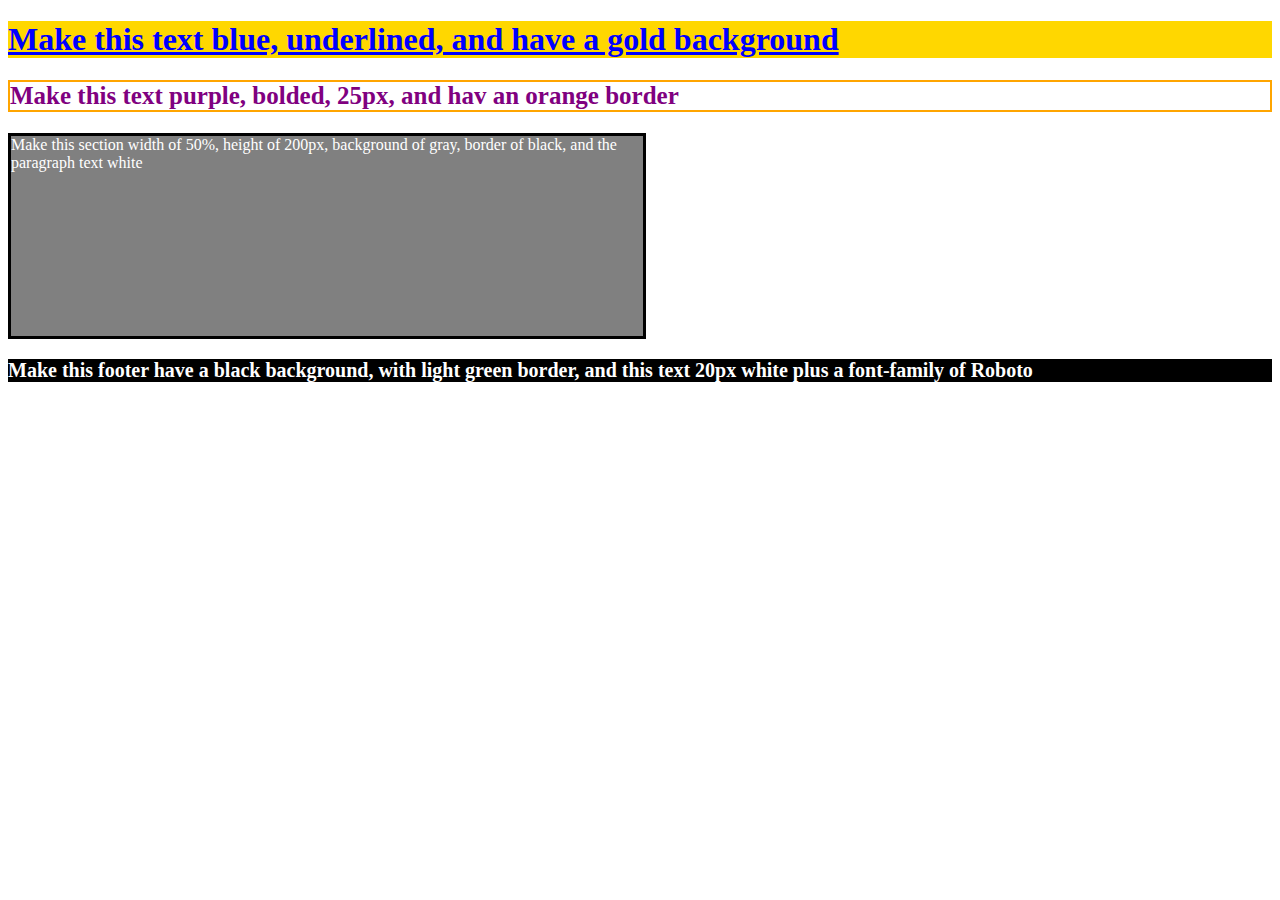
<file: class04/basic-css/index.html>
<!DOCTYPE html>
<html lang="en">
	<head>
		<title>Blank Template</title>
		<!-- external CSS link -->
		<link rel="stylesheet" href="css/style.css">
	</head>
	<body>

		<h1>Make this text blue, underlined, and have a gold background</h1>

		<h2>Make this text purple, bolded, 25px, and hav an orange border </h2>

		<section>
			<p>Make this section width of 50%, height of 200px, background of gray, border of black, and the paragraph text white</p>
		</section>

		<footer>
			<h3>Make this footer have a black background, with light green border, and this text 20px white plus a font-family of Roboto</h3>
		</footer>

	</body>
</html>
</file>
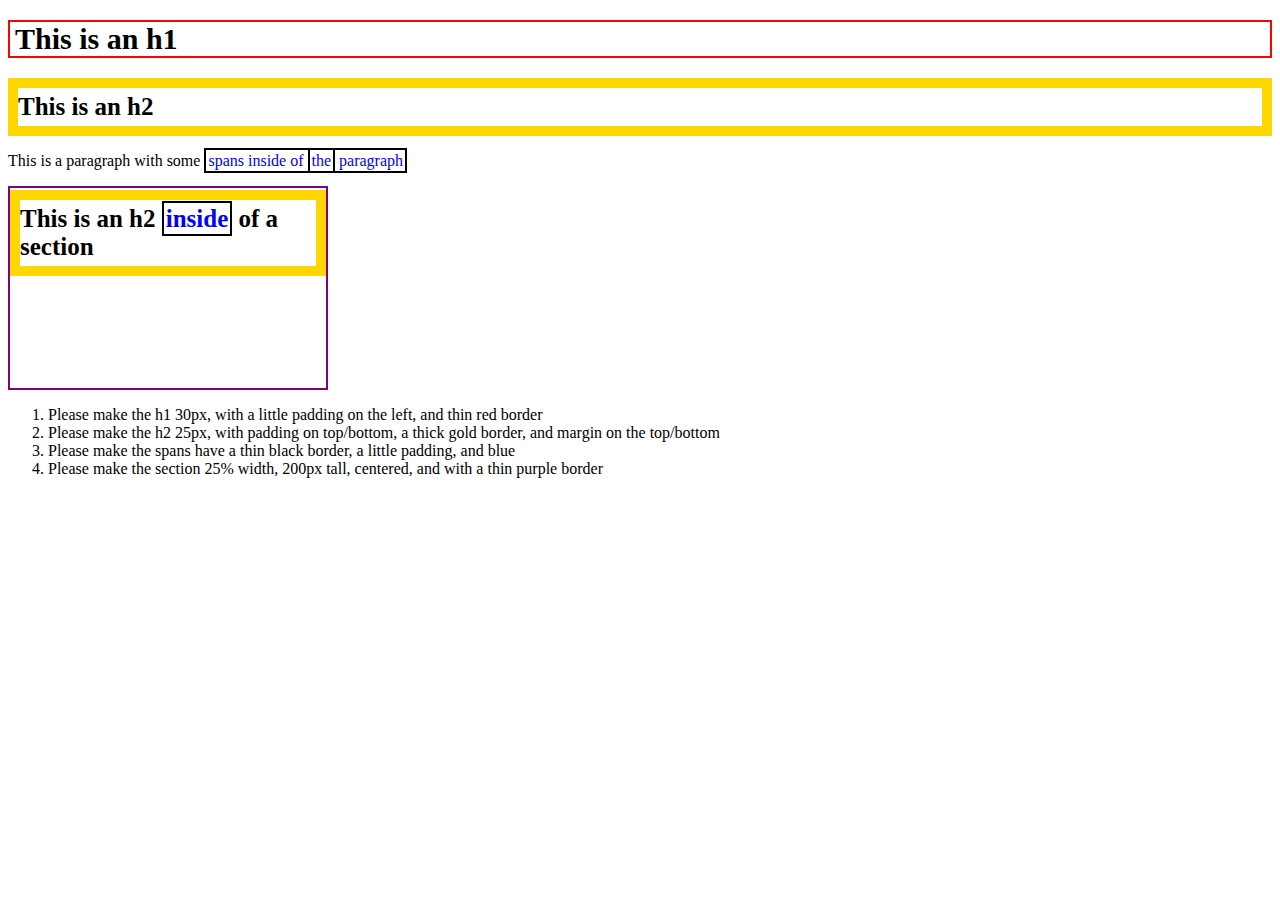
<file: class04/box-model-practice/index.html>
<!DOCTYPE html>
<html lang="en">
	<head>
		<title>Blank Template</title>
		<!-- external CSS link -->
		<link rel="stylesheet" href="css/style.css">
	</head>
	<body>
		<h1>This is an h1</h1>
		<h2>This is an h2</h2>
		<p>This is a paragraph with some <span>spans</spans> inside of <span>the</span> paragraph</p>
		<section>
			<h2>This is an h2 <span>inside</span> of a section</h2>
		</section>

		<ol>
			<li>Please make the h1 30px, with a little padding on the left, and thin red border</li>
			<li>Please make the h2 25px, with padding on top/bottom, a thick gold border, and margin on the top/bottom</li>
			<li>Please make the spans have a thin black border, a little padding, and blue</li>
			<li>Please make the section 25% width, 200px tall, centered, and with a thin purple border</li>
		</ol>

	</body>
</html>
</file>
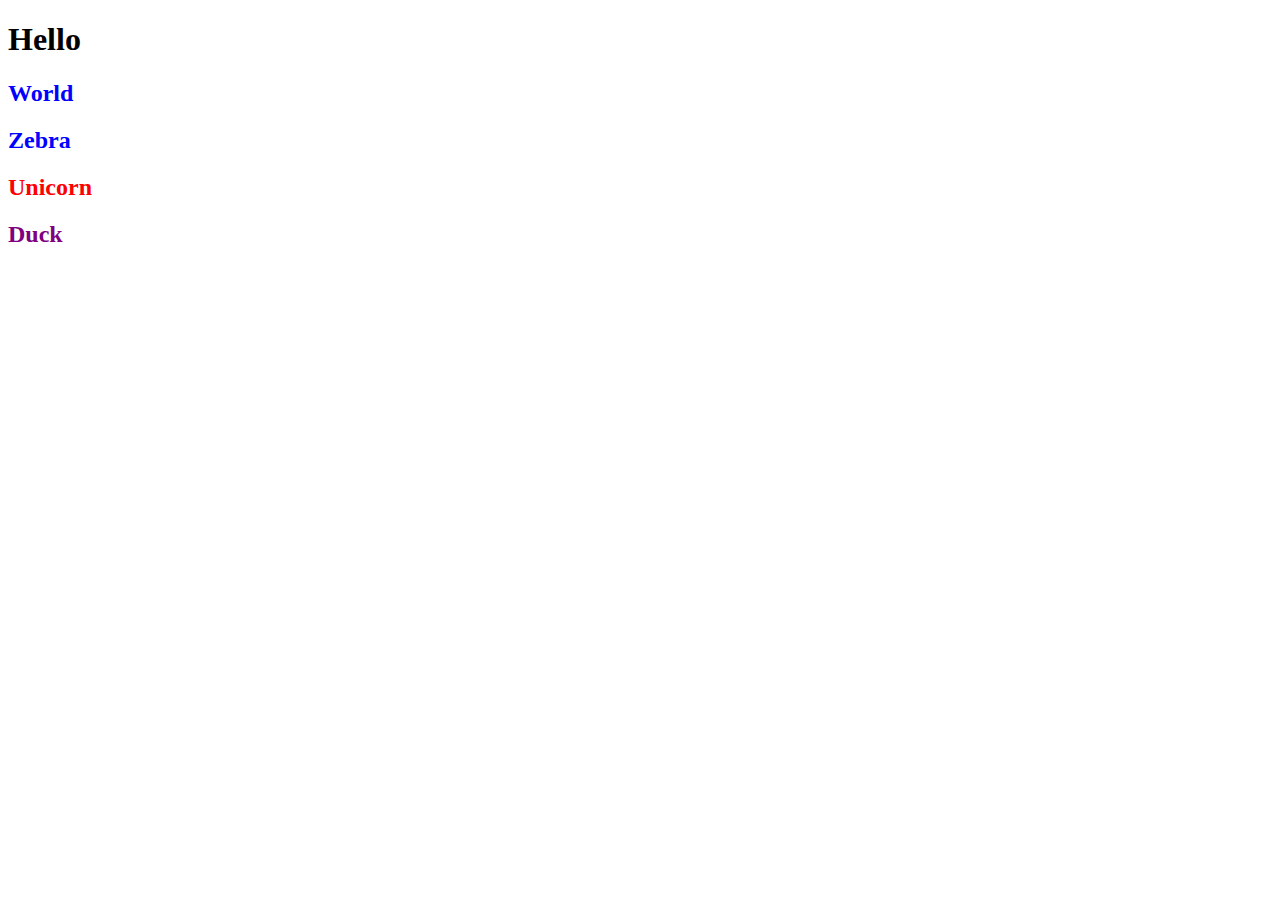
<file: class04/relationship-css/index.html>
<!DOCTYPE html>
<html lang="en">
	<head>
		<title>Blank Template</title>
		<!-- external CSS link -->
		<link rel="stylesheet" href="css/style.css">
	</head>
	<body>
		<h1>Hello</h1>
		<section>
			<h2>World</h2>
			<h2>Zebra</h2>
		</section>
		<section>
			<article>
				<h2>Unicorn</h2>
			</article>
		</section>
		<article>
			<h2>Duck</h2>
		</article>
	</body>
</html>
</file>
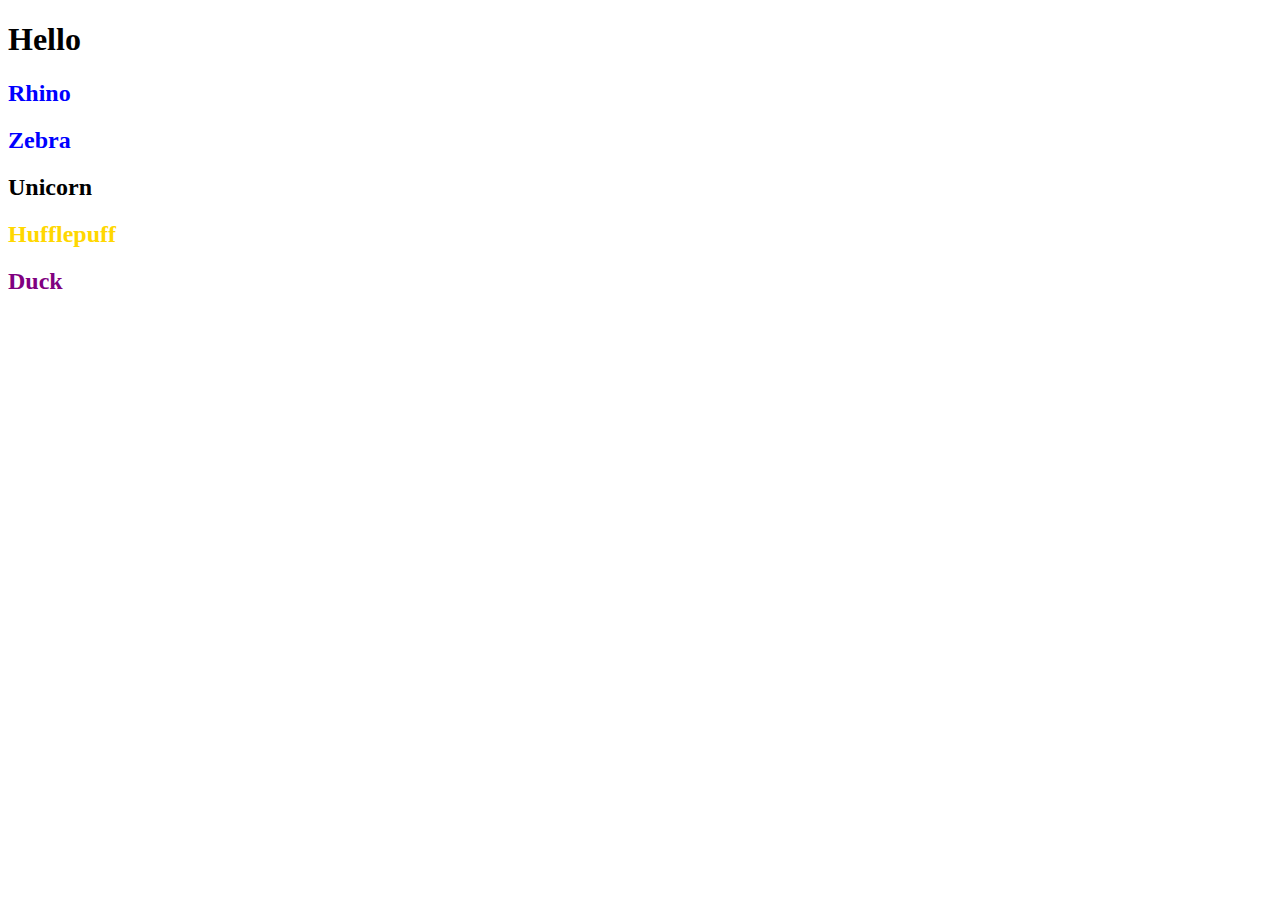
<file: class04/specificity-practice/index.html>
<!DOCTYPE html>
<html lang="en">
	<head>
		<title>Blank Template</title>
		<!-- external CSS link -->
		<link rel="stylesheet" href="css/style.css">
	</head>
	<body>
		<h1 id="hi">Hello</h1>
		<section class="top">
			<h2 id="rhino" class="africa fourLegs">Rhino</h2>
			<h2 id="zebra" class="africa fourLegs">Zebra</h2>
		</section>
		<section class="middle">
			<article>
				<h2 id="uni">Unicorn</h2>
				<h2 id="bestHouse" class="harryPotter triWizardChamp badger">Hufflepuff</h2>
			</article>
		</section>
		<article class="areDucksDinosaurs">
			<h2 class="likesToQuack fight1Or100">Duck</h2>
		</article>
	</body>
</html>
</file>
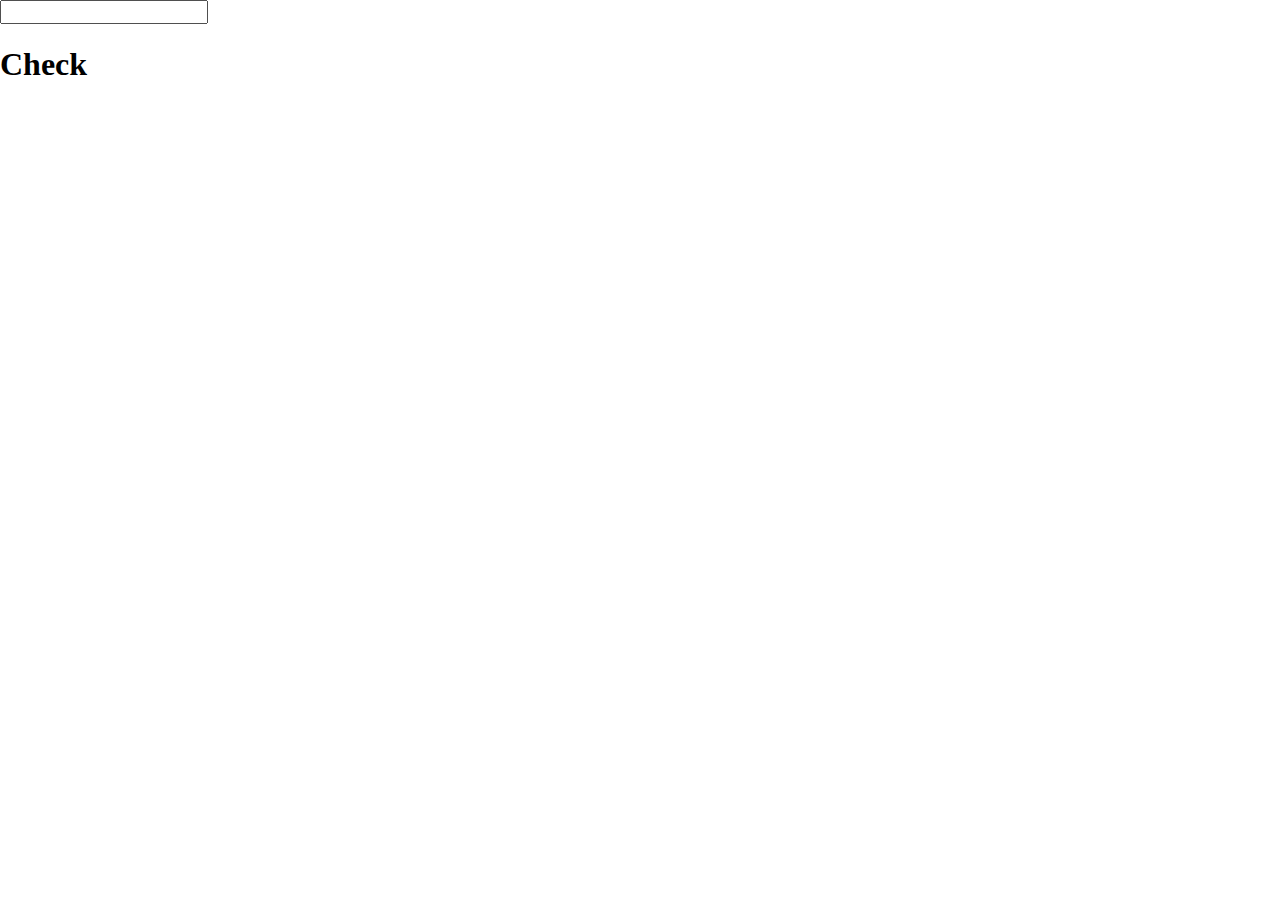
<file: class07/age-checker/index.html>
<!DOCTYPE html>
<html lang="en">
	<head>
    	<meta charset="utf-8">
    	<meta name="description" content="This is where your description goes">
    	<meta name="keywords" content="one, two, three">

		<title>Title in the tab</title>

		<!-- external CSS link -->
		<link rel="stylesheet" href="css/normalize.css">
		<link rel="stylesheet" href="css/style.css">
	</head>
	<body>

		<input id="danceDanceRevolution" type="text" name="" value="">

		<h1>Check</h1>

		<p></p>

		<script type="text/javascript" src="js/main.js"></script>
	</body>
</html>
</file>
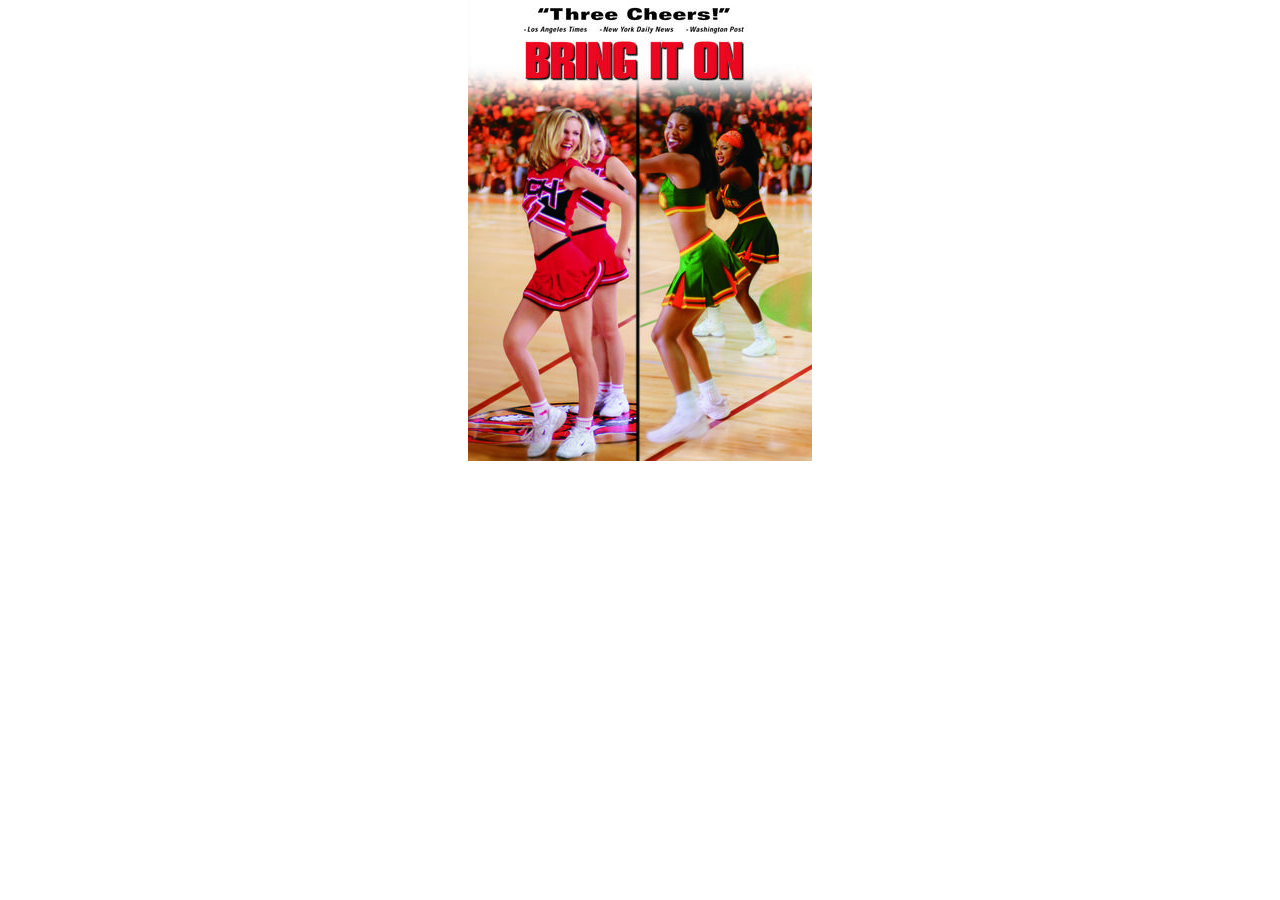
<file: class09/bring-it-on/index.html>
<!DOCTYPE html>
<html lang="en">
	<head>
    	<meta charset="utf-8">
    	<meta name="description" content="This is where your description goes">
    	<meta name="keywords" content="one, two, three">

		<title>Title in the tab</title>

		<!-- external CSS link -->
		<link rel="stylesheet" href="css/normalize.css">
		<link rel="stylesheet" href="css/style.css">
	</head>
	<body>
		<img src="img/bring-it-on.jpg" alt="Bring It On Movie DVD Cover">

		<script type="text/javascript" src="js/main.js"></script>
	</body>
</html>
</file>
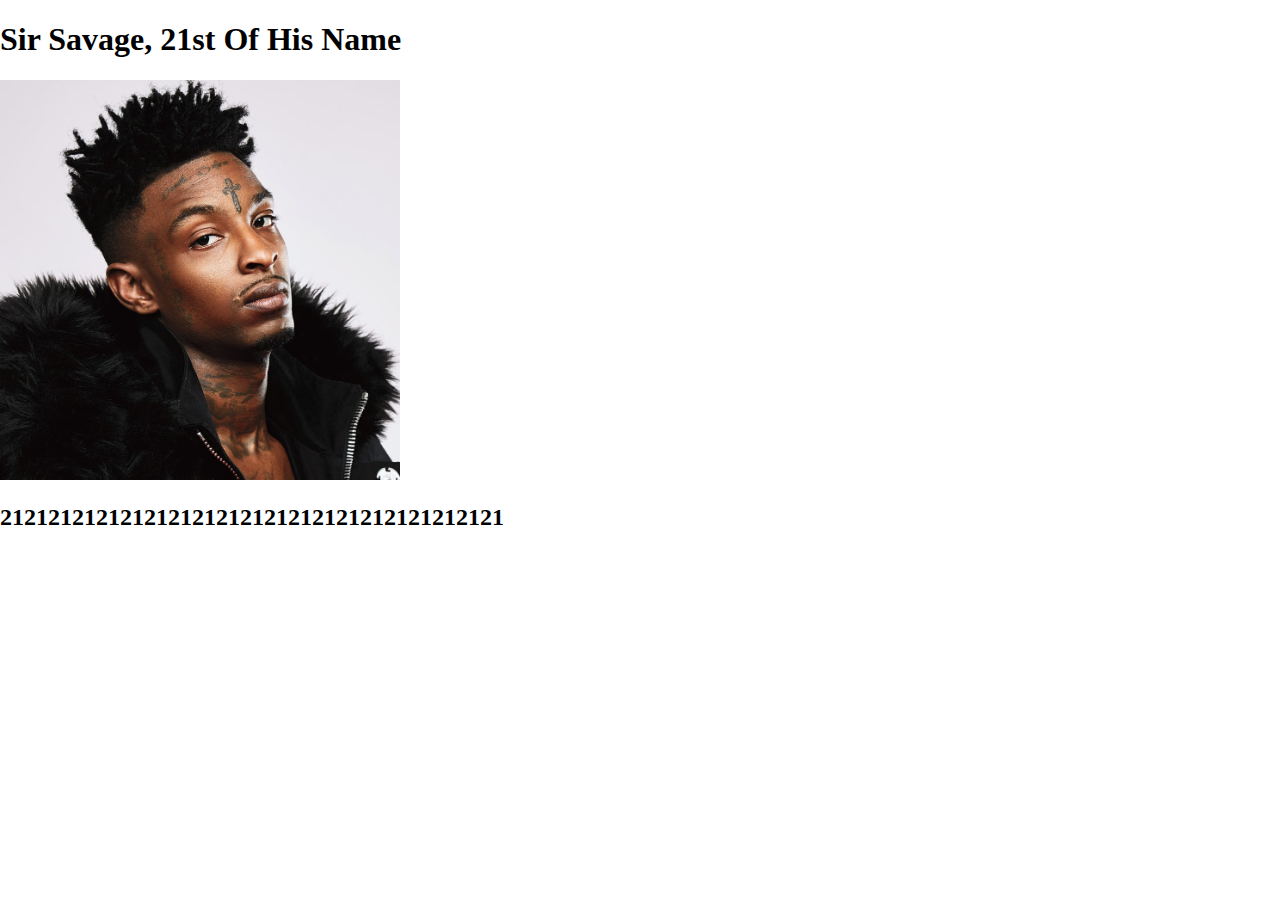
<file: class09/sir-savage-the-21st/index.html>
<!DOCTYPE html>
<html lang="en">
	<head>
    	<meta charset="utf-8">
    	<meta name="description" content="This is where your description goes">
    	<meta name="keywords" content="one, two, three">

		<title>Title in the tab</title>

		<!-- external CSS link -->
		<link rel="stylesheet" href="css/normalize.css">
		<link rel="stylesheet" href="css/style.css">
	</head>
	<body>
		<h1>Sir Savage, 21st Of His Name</h1>
		<img src="img/sir-savage.jpg" alt="21 Savage feelin himself">

		<h2 id="savageSays"></h2>

		<script type="text/javascript" src="js/main.js"></script>
	</body>
</html>
</file>
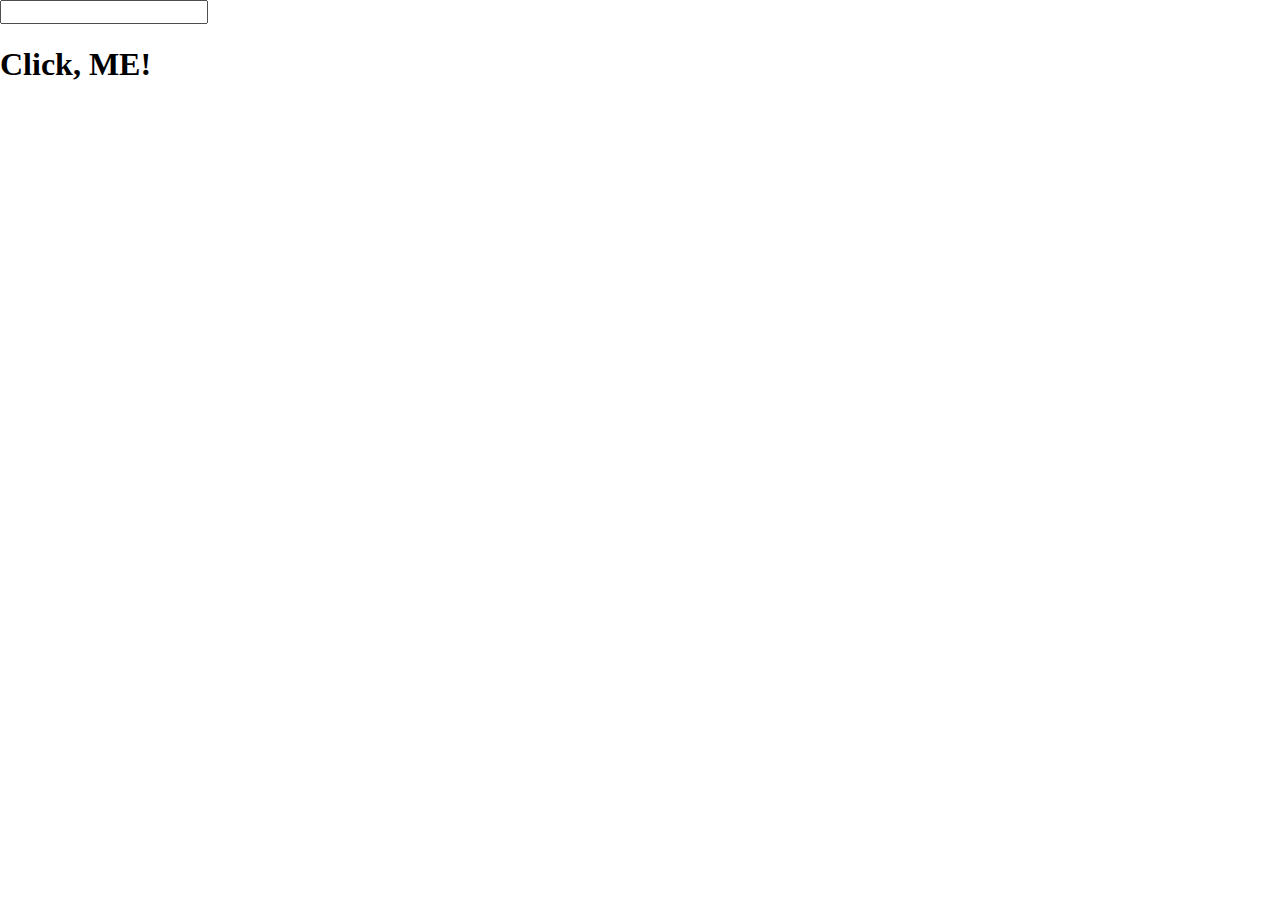
<file: class09/variable-fun-time/index.html>
<!DOCTYPE html>
<html lang="en">
	<head>
    	<meta charset="utf-8">
    	<meta name="description" content="This is where your description goes">
    	<meta name="keywords" content="one, two, three">

		<title>Title in the tab</title>

		<!-- external CSS link -->
		<link rel="stylesheet" href="css/normalize.css">
		<link rel="stylesheet" href="css/style.css">
	</head>
	<body>

		<input id="danceDanceRevolution" type="text" name="" value="">

		<h1>Click, ME!</h1>

		<script type="text/javascript" src="js/main.js"></script>
	</body>
</html>
</file>
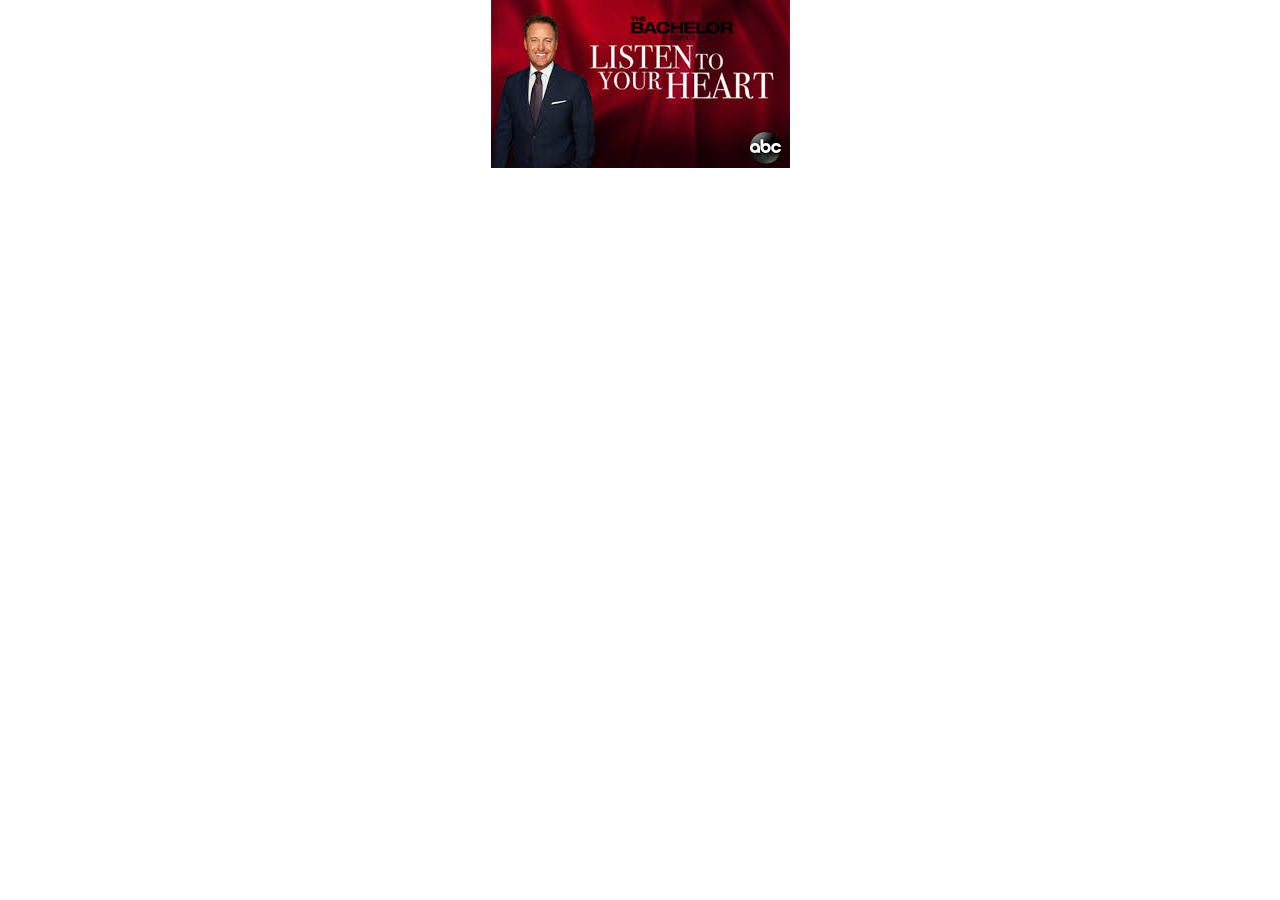
<file: class11/objects-listen-to-your-heart/index.html>
<!DOCTYPE html>
<html lang="en">
	<head>
    	<meta charset="utf-8">
    	<meta name="description" content="This is where your description goes">
    	<meta name="keywords" content="one, two, three">

		<title>Title in the tab</title>

		<!-- external CSS link -->
		<link rel="stylesheet" href="css/normalize.css">
		<link rel="stylesheet" href="css/style.css">
	</head>
	<body>
		<img src="img/listen.jpeg" alt="The Bachelor - Listen To Your Heart">

		<h2></h2>

		<script type="text/javascript" src="js/main.js"></script>
	</body>
</html>
</file>
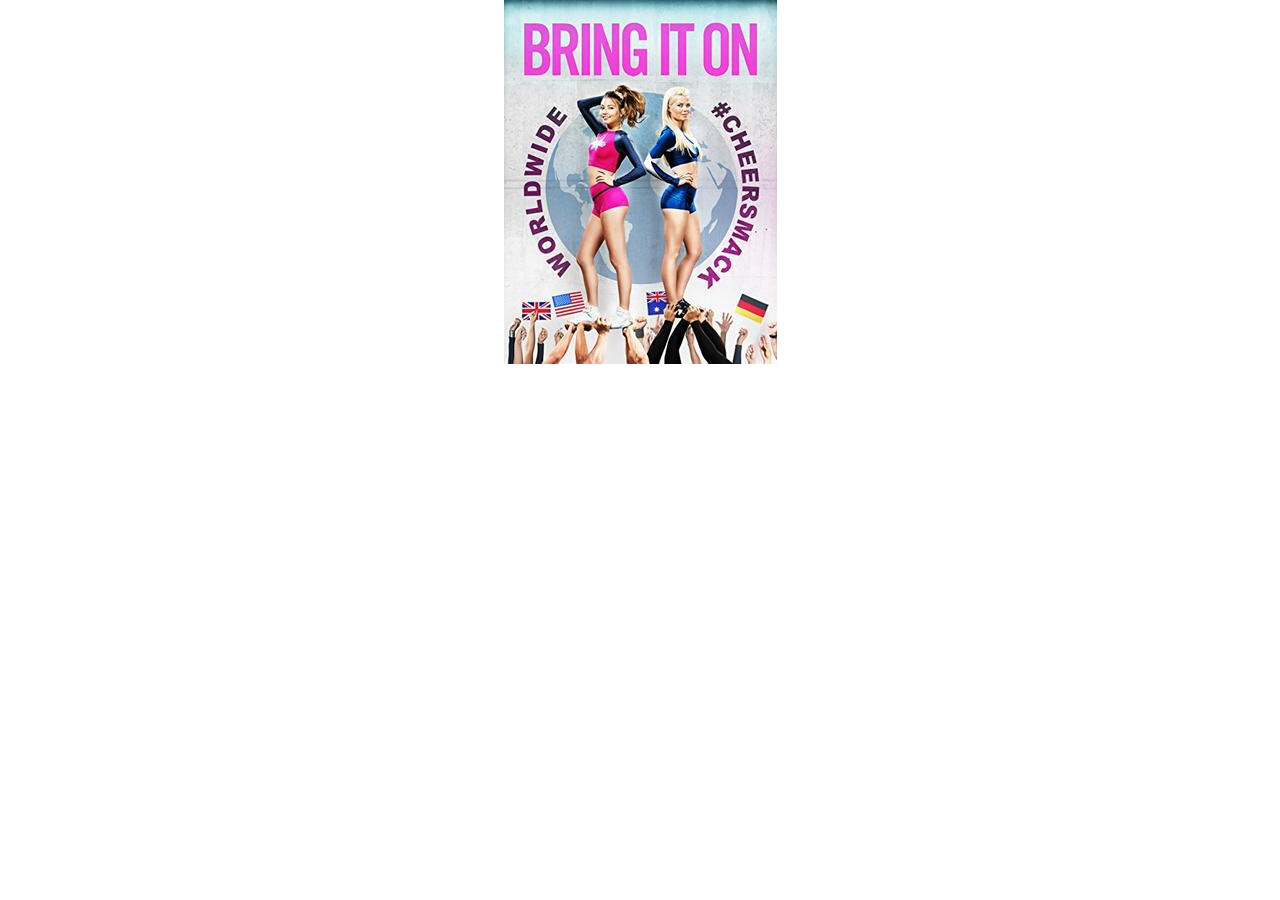
<file: class11/objects-street-fighter/index.html>
<!DOCTYPE html>
<html lang="en">
	<head>
    	<meta charset="utf-8">
    	<meta name="description" content="This is where your description goes">
    	<meta name="keywords" content="one, two, three">

		<title>Title in the tab</title>

		<!-- external CSS link -->
		<link rel="stylesheet" href="css/normalize.css">
		<link rel="stylesheet" href="css/style.css">
	</head>
	<body>
		<img src="img/worldwide-cheersmack.jpg" alt="Bring It On Worldwide Cheersmack DVD Cover">

		<h2></h2>

		<script type="text/javascript" src="js/main.js"></script>
	</body>
</html>
</file>
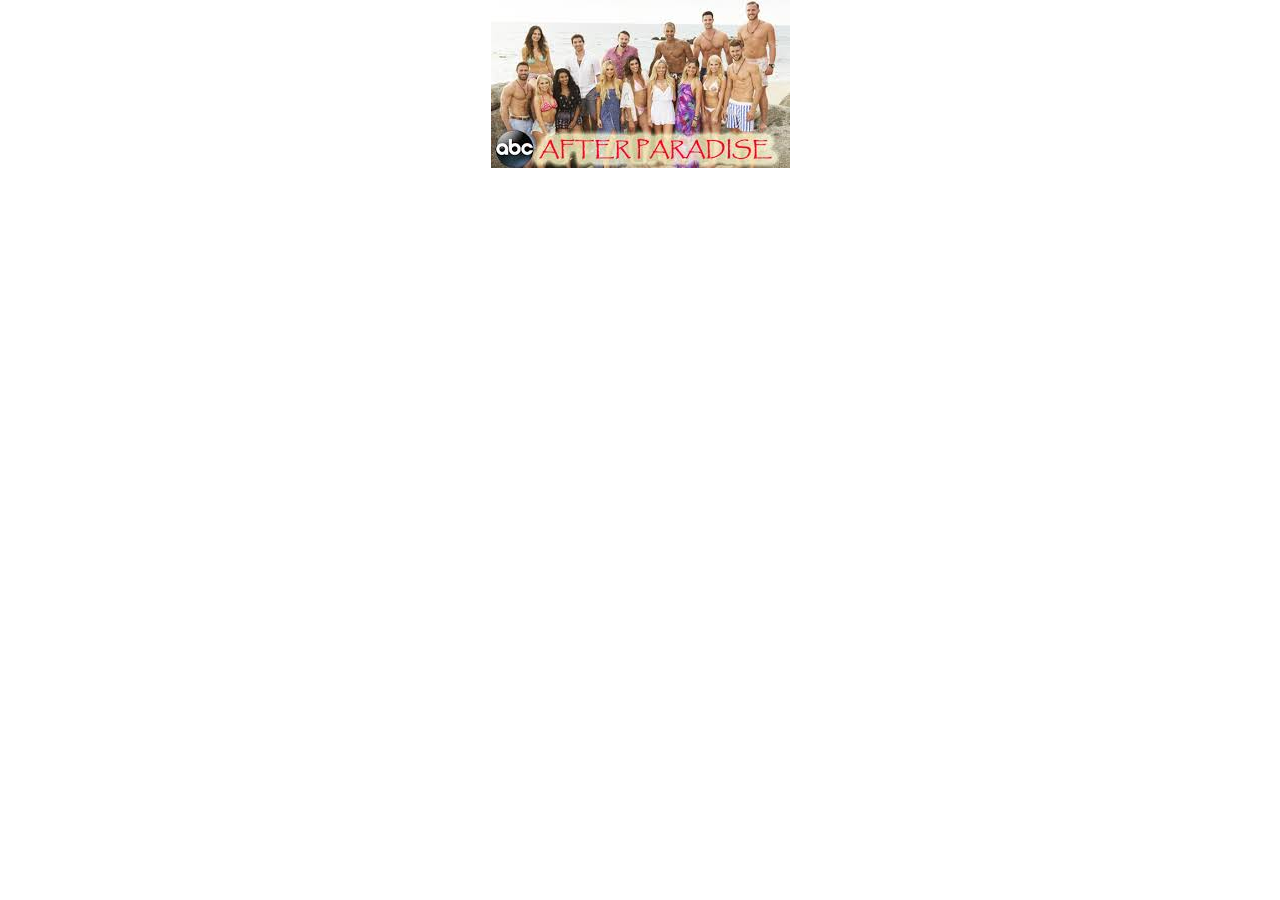
<file: class11/review-in-paradise-after-paradise/index.html>
<!DOCTYPE html>
<html lang="en">
	<head>
    	<meta charset="utf-8">
    	<meta name="description" content="This is where your description goes">
    	<meta name="keywords" content="one, two, three">

		<title>Title in the tab</title>

		<!-- external CSS link -->
		<link rel="stylesheet" href="css/normalize.css">
		<link rel="stylesheet" href="css/style.css">
	</head>
	<body>
		<img src="img/after-paradise.jpeg" alt="Bachelor In Paradise - After Paradise">

		<script type="text/javascript" src="js/main.js"></script>
	</body>
</html>
</file>
<file: class04/basic-css/css/style.css>
h1 {
  color: blue;
  text-decoration: underline;
  background: gold;
}

h2 {
  color: purple;
  font-weight: 700;
  font-size: 25px;
  border: 2px solid orange;
}

section p {
  width: 50%;
  height: 200px;
  background-color: gray;
  border: 3px solid black;
  color: white;
}

footer {
  background-color: black;
  border-color: 5px solid lightgreen;
}

footer h3 {
  font-size: 20px;
  color: white;
  font-family: "Roboto";
}
</file>
<file: class04/box-model-practice/css/style.css>
/* Please make the h1 30px, with a little padding on the left, and thin red border */
h1 {
  font-size: 30px;
  padding-left: 5px;
  border: 2px solid red;
}
/* Please make the h2 25px, with padding on top/bottom, a thick gold border, and margin on the top/bottom */
h2 {
  font-size: 25px;
  padding-top: 5px;
  padding-bottom: 5px;
  border: 10px solid gold;
  margin-top: 2px;
  margin-bottom: 2px;
}
/* Please make the spans have a thin black border, a little padding, and blue */
span {
  border: 2px solid black;
  padding: 2px;
  color: blue;
}
/* Please make the section 25% width, 200px tall, centered, and with a thin purple border */
section {
  width: 25%;
  height: 200px;
  align-items: center;
  border: 2px solid purple;
}
</file>
<file: class04/relationship-css/css/style.css>
h2 {
  color: red;
}

section > h2 {
  color: blue;
}

section + article > h2 {
  color: purple;
}
</file>
<file: class04/specificity-practice/css/style.css>
/* Please Make only Rhino and Zebra Blue */
.fourLegs {
  color: blue;
}
/* Please Make only Hufflepuff Gold */
#bestHouse {
  color: gold;
}
/* Please select Duck with the highest level of specificity possible */
section.middle + article.areDucksDinosaurs > h2.likesToQuack.fight1Or100 {
  color: purple !important;
}
</file>
<file: class07/age-checker/css/style.css>
/******************************************
/* CSS
/*******************************************/

/* Box Model Hack */
*{
  box-sizing: border-box;
}

/******************************************
/* LAYOUT
/*******************************************/



/******************************************
/* ADDITIONAL STYLES
/*******************************************/
</file>
<file: class09/bring-it-on/css/style.css>
/******************************************
/* CSS
/*******************************************/

/* Box Model Hack */
*{
  box-sizing: border-box;
}

/******************************************
/* LAYOUT
/*******************************************/
img{
  display: block;
  margin: 0 auto;
}


/******************************************
/* ADDITIONAL STYLES
/*******************************************/
</file>
<file: class09/sir-savage-the-21st/css/style.css>
/******************************************
/* CSS
/*******************************************/

/* Box Model Hack */
*{
  box-sizing: border-box;
}

/******************************************
/* LAYOUT
/*******************************************/



/******************************************
/* ADDITIONAL STYLES
/*******************************************/
img{
  height: 400px;
}
</file>
<file: class09/variable-fun-time/css/style.css>
/******************************************
/* CSS
/*******************************************/

/* Box Model Hack */
*{
  box-sizing: border-box;
}

/******************************************
/* LAYOUT
/*******************************************/



/******************************************
/* ADDITIONAL STYLES
/*******************************************/
</file>
<file: class11/objects-listen-to-your-heart/css/style.css>
/******************************************
/* CSS
/*******************************************/

/* Box Model Hack */
*{
  box-sizing: border-box;
}

/******************************************
/* LAYOUT
/*******************************************/
img{
  display: block;
  margin: 0 auto;
}


/******************************************
/* ADDITIONAL STYLES
/*******************************************/
</file>
<file: class11/objects-street-fighter/css/style.css>
/******************************************
/* CSS
/*******************************************/

/* Box Model Hack */
*{
  box-sizing: border-box;
}

/******************************************
/* LAYOUT
/*******************************************/
img{
  display: block;
  margin: 0 auto;
}


/******************************************
/* ADDITIONAL STYLES
/*******************************************/
</file>
<file: class11/review-in-paradise-after-paradise/css/style.css>
/******************************************
/* CSS
/*******************************************/

/* Box Model Hack */
*{
  box-sizing: border-box;
}

/******************************************
/* LAYOUT
/*******************************************/
img{
  display: block;
  margin: 0 auto;
}


/******************************************
/* ADDITIONAL STYLES
/*******************************************/
</file>
